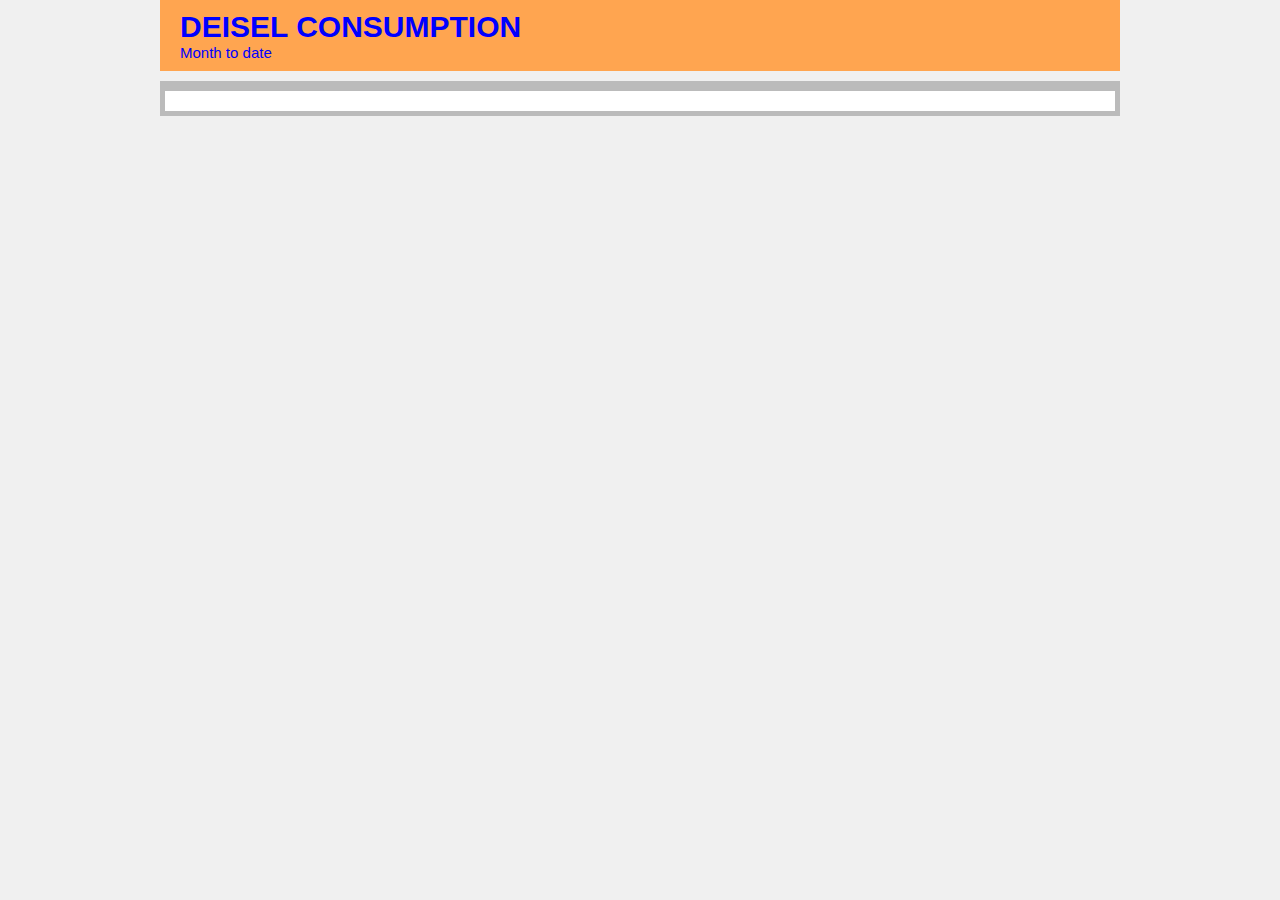
<file: DEIS_DBS1.html>
<!DOCTYPE html>
<html lang="en">
  <head>
    <meta charset="UTF-8">
    <title>DEISEL</title>
    <link rel="stylesheet" type="text/css" href="style.css">
	<body>
    <header class="banner1">
	<h1> DEISEL CONSUMPTION  </h1>
		<p> Month to date</p>
	</header>
	
	
		<section>
        <h2></h2>
        <article>
          <header>
            <h3></h3>
            <p></p>
          </header>
          <p></p> 
          <p></p>
        </article>

        </section>
		
	</body>
</file>
<file: style.css>
@charset "UTF-8";

article, aside, footer, header, main, nav, section {
  display: block;
}

html, body, h1, h2, h3, ul, li, a, p, 
article, aside, footer, header, main, nav, section {
  padding: 0;
  margin: 0;
}

.banner {
  background-color: #11233b;
  color: white;
  padding: 10px 20px;
}

.banner1 {
	background-color: #ffa550;
	color: blue;
	padding:10px 20px
}

.banner2 {
	background-color: #ff0000;
	color: white;
	padding:10px 20px
}

.banner3 {
	background-color: #000080;
	color: white;
	padding:10px 20px
}

body {
  width: 960px;
  margin-left: auto;
  margin-right: auto;
  background-color: #f0f0f0;
  font-family: Helvetica, Arial, sans-serif;
  font-size: 15px;
}

nav {
  background-color: #20416c;
  padding: 5px;
  margin-top: 1px;
}

li a {
  color: white;
}

li {
  display: inline;
  margin-left: 15px;
  margin-right: 15px;
  font-size: 20px;
  font-variant: small-caps;
  font-weight: bold;
}

section {
  background-color: #bbbbbb;
  margin-top: 10px;
  padding: 5px;
}

article {
  background-color: white;
  margin-top: 5px;
  padding: 10px 15px;
}

main {
  width: 960px;
  float: left;
  margin-bottom: 10px;
}

aside {
  background-color: #bbbbbb;
  width: 270px;
  float: right;
  padding: 20px;
  margin-top: 10px;
}

footer {
  clear: both;
  background-color: #20416c;
  color: white;
  padding: 5px 20px;
}
#one{
    font-weight: bold;
    color: red;
    font-size: 18px;
}
#two{
    font-weight: bold;
    color: green;
    font-size: 18px;
}
#three{
    font-weight: bold;
    color: blue;
    font-size: 18px;
}
#four{
	font-weight:bold;
	color: yellow;
	font-size:18px;
}
</file>
